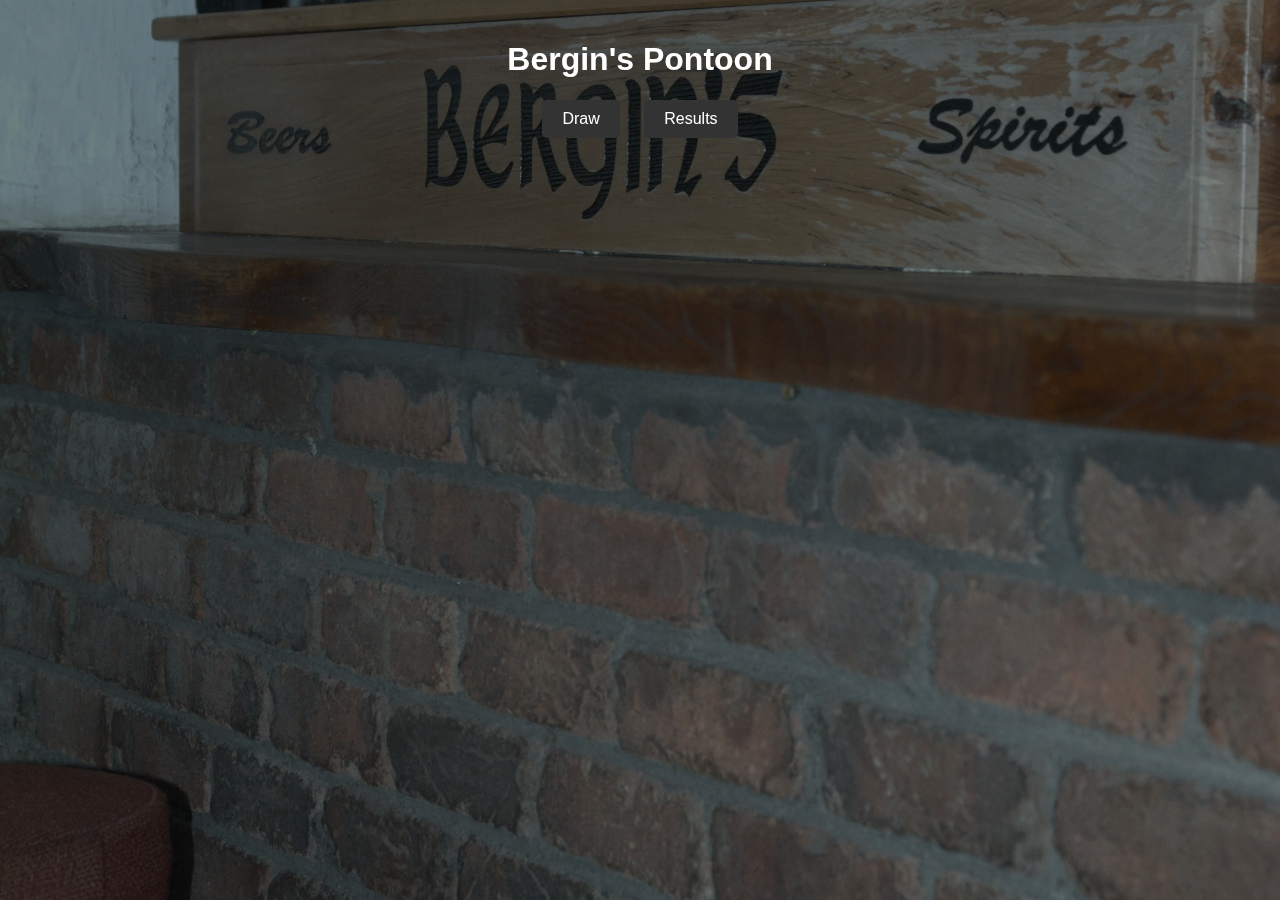
<file: index.html>
<!DOCTYPE html>
<html lang="en">

<head>
    <meta charset="UTF-8">
    <meta http-equiv="X-UA-Compatible" content="IE=edge">
    <meta name="viewport" content="width=device-width, initial-scale=1.0">

    <link href="favicon.png" type="image/x-icon" rel="shortcut icon">
    <link rel="stylesheet" href="assets/css/style.css">
    <title>Bergin's Pontoon</title>
</head>

<body>
    <header id="home-navigation">
        <h1>Bergin's Pontoon</h1>
        <nav>
            <ul>
                <li><a href="draw.html">Draw</a></li>
                <li><a href="results.html">Results</a></li>
            </ul>
        </nav>
    </header>
</body>

</html>
</file>
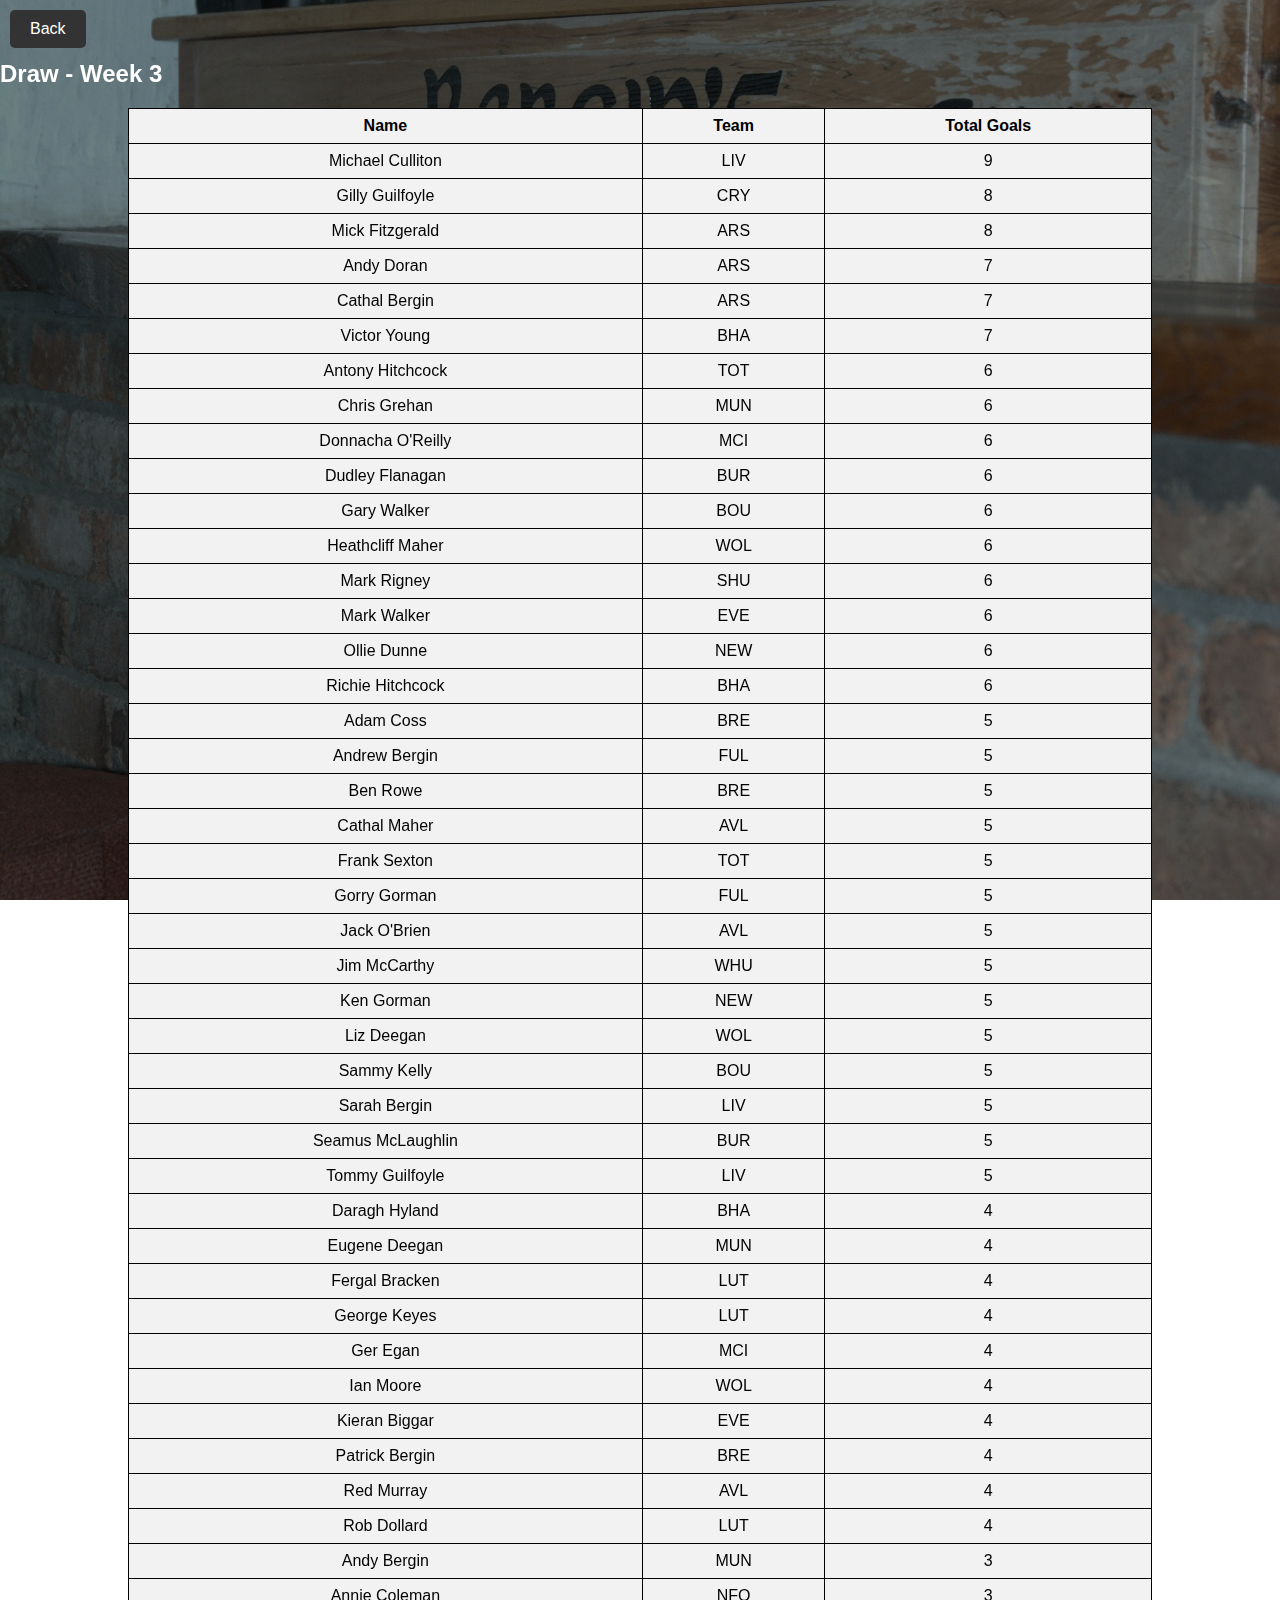
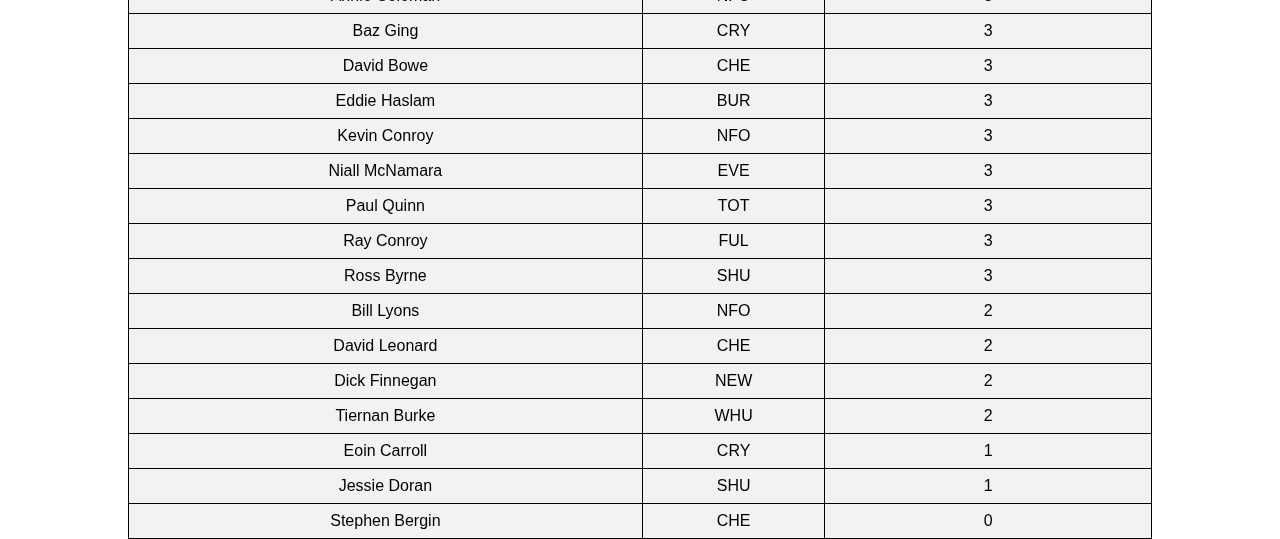
<file: draw.html>
<!DOCTYPE html>
<html lang="en">

<head>
    <meta charset="UTF-8">
    <meta http-equiv="X-UA-Compatible" content="IE=edge">
    <meta name="viewport" content="width=device-width, initial-scale=1.0">

    <link href="favicon.png" type="image/x-icon" rel="shortcut icon">
    <link rel="stylesheet" href="assets/css/style.css">
    <title>Bergin's Pontoon</title>
</head>

<body>
    <header>
        <a class="back-button" href="index.html">Back</a>
    </header>
    <main>
        <h2>Draw - Week 3</h2>
        <table>
            <tr>
                <th>Name</th>
                <th>Team</th>
                <th>Total Goals</th>
            </tr>
            <tr>
                <td>Michael Culliton</td>
                <td>LIV</td>
                <td>9</td>
            </tr>
            <tr>
                <td>Gilly Guilfoyle</td>
                <td>CRY</td>
                <td>8</td>
            </tr>
            <tr>
                <td>Mick Fitzgerald</td>
                <td>ARS</td>
                <td>8</td>
            </tr>
            <tr>
                <td>Andy Doran</td>
                <td>ARS</td>
                <td>7</td>
            </tr>
            <tr>
                <td>Cathal Bergin</td>
                <td>ARS</td>
                <td>7</td>
            </tr>
            <tr>
                <td>Victor Young</td>
                <td>BHA</td>
                <td>7</td>
            </tr>
            <tr>
                <td>Antony Hitchcock</td>
                <td>TOT</td>
                <td>6</td>
            </tr>
            <tr>
                <td>Chris Grehan</td>
                <td>MUN</td>
                <td>6</td>
            </tr>
            <tr>
                <td>Donnacha O'Reilly</td>
                <td>MCI</td>
                <td>6</td>
            </tr>
            <tr>
                <td>Dudley Flanagan</td>
                <td>BUR</td>
                <td>6</td>
            </tr>
            <tr>
                <td>Gary Walker</td>
                <td>BOU</td>
                <td>6</td>
            </tr>
            <tr>
                <td>Heathcliff Maher</td>
                <td>WOL</td>
                <td>6</td>
            </tr>
            <tr>
                <td>Mark Rigney</td>
                <td>SHU</td>
                <td>6</td>
            </tr>
            <tr>
                <td>Mark Walker</td>
                <td>EVE</td>
                <td>6</td>
            </tr>
            <tr>
                <td>Ollie Dunne</td>
                <td>NEW</td>
                <td>6</td>
            </tr>
            <tr>
                <td>Richie Hitchcock</td>
                <td>BHA</td>
                <td>6</td>
            </tr>
            <tr>
                <td>Adam Coss</td>
                <td>BRE</td>
                <td>5</td>
            </tr>
            <tr>
                <td>Andrew Bergin</td>
                <td>FUL</td>
                <td>5</td>
            </tr>
            <tr>
                <td>Ben Rowe</td>
                <td>BRE</td>
                <td>5</td>
            </tr>
            <tr>
                <td>Cathal Maher</td>
                <td>AVL</td>
                <td>5</td>
            </tr>
            <tr>
                <td>Frank Sexton</td>
                <td>TOT</td>
                <td>5</td>
            </tr>
            <tr>
                <td>Gorry Gorman</td>
                <td>FUL</td>
                <td>5</td>
            </tr>
            <tr>
                <td>Jack O'Brien</td>
                <td>AVL</td>
                <td>5</td>
            </tr>
            <tr>
                <td>Jim McCarthy</td>
                <td>WHU</td>
                <td>5</td>
            </tr>
            <tr>
                <td>Ken Gorman</td>
                <td>NEW</td>
                <td>5</td>
            </tr>
            <tr>
                <td>Liz Deegan</td>
                <td>WOL</td>
                <td>5</td>
            </tr>
            <tr>
                <td>Sammy Kelly</td>
                <td>BOU</td>
                <td>5</td>
            </tr>
            <tr>
                <td>Sarah Bergin</td>
                <td>LIV</td>
                <td>5</td>
            </tr>
            <tr>
                <td>Seamus McLaughlin</td>
                <td>BUR</td>
                <td>5</td>
            </tr>
            <tr>
                <td>Tommy Guilfoyle</td>
                <td>LIV</td>
                <td>5</td>
            </tr>
            <tr>
                <td>Daragh Hyland</td>
                <td>BHA</td>
                <td>4</td>
            </tr>
            <tr>
                <td>Eugene Deegan</td>
                <td>MUN</td>
                <td>4</td>
            </tr>
            <tr>
                <td>Fergal Bracken</td>
                <td>LUT</td>
                <td>4</td>
            </tr>
            <tr>
                <td>George Keyes</td>
                <td>LUT</td>
                <td>4</td>
            </tr>
            <tr>
                <td>Ger Egan</td>
                <td>MCI</td>
                <td>4</td>
            </tr>
            <tr>
                <td>Ian Moore</td>
                <td>WOL</td>
                <td>4</td>
            </tr>
            <tr>
                <td>Kieran Biggar</td>
                <td>EVE</td>
                <td>4</td>
            </tr>
            <tr>
                <td>Patrick Bergin</td>
                <td>BRE</td>
                <td>4</td>
            </tr>
            <tr>
                <td>Red Murray</td>
                <td>AVL</td>
                <td>4</td>
            </tr>
            <tr>
                <td>Rob Dollard</td>
                <td>LUT</td>
                <td>4</td>
            </tr>
            <tr>
                <td>Andy Bergin</td>
                <td>MUN</td>
                <td>3</td>
            </tr>
            <tr>
                <td>Annie Coleman</td>
                <td>NFO</td>
                <td>3</td>
            </tr>
            <tr>
                <td>Baz Ging</td>
                <td>CRY</td>
                <td>3</td>
            </tr>
            <tr>
                <td>David Bowe</td>
                <td>CHE</td>
                <td>3</td>
            </tr>
            <tr>
                <td>Eddie Haslam</td>
                <td>BUR</td>
                <td>3</td>
            </tr>
            <tr>
                <td>Kevin Conroy</td>
                <td>NFO</td>
                <td>3</td>
            </tr>
            <tr>
                <td>Niall McNamara</td>
                <td>EVE</td>
                <td>3</td>
            </tr>
            <tr>
                <td>Paul Quinn</td>
                <td>TOT</td>
                <td>3</td>
            </tr>
            <tr>
                <td>Ray Conroy</td>
                <td>FUL</td>
                <td>3</td>
            </tr>
            <tr>
                <td>Ross Byrne</td>
                <td>SHU</td>
                <td>3</td>
            </tr>
            <tr>
                <td>Bill Lyons</td>
                <td>NFO</td>
                <td>2</td>
            </tr>
            <tr>
                <td>David Leonard</td>
                <td>CHE</td>
                <td>2</td>
            </tr>
            <tr>
                <td>Dick Finnegan</td>
                <td>NEW</td>
                <td>2</td>
            </tr>
            <tr>
                <td>Tiernan Burke</td>
                <td>WHU</td>
                <td>2</td>
            </tr>
            <tr>
                <td>Eoin Carroll</td>
                <td>CRY</td>
                <td>1</td>
            </tr>
            <tr>
                <td>Jessie Doran</td>
                <td>SHU</td>
                <td>1</td>
            </tr>
            <tr>
                <td>Stephen Bergin</td>
                <td>CHE</td>
                <td>0</td>
            </tr>
        </table>
    </main>
</body>

</html>
</file>
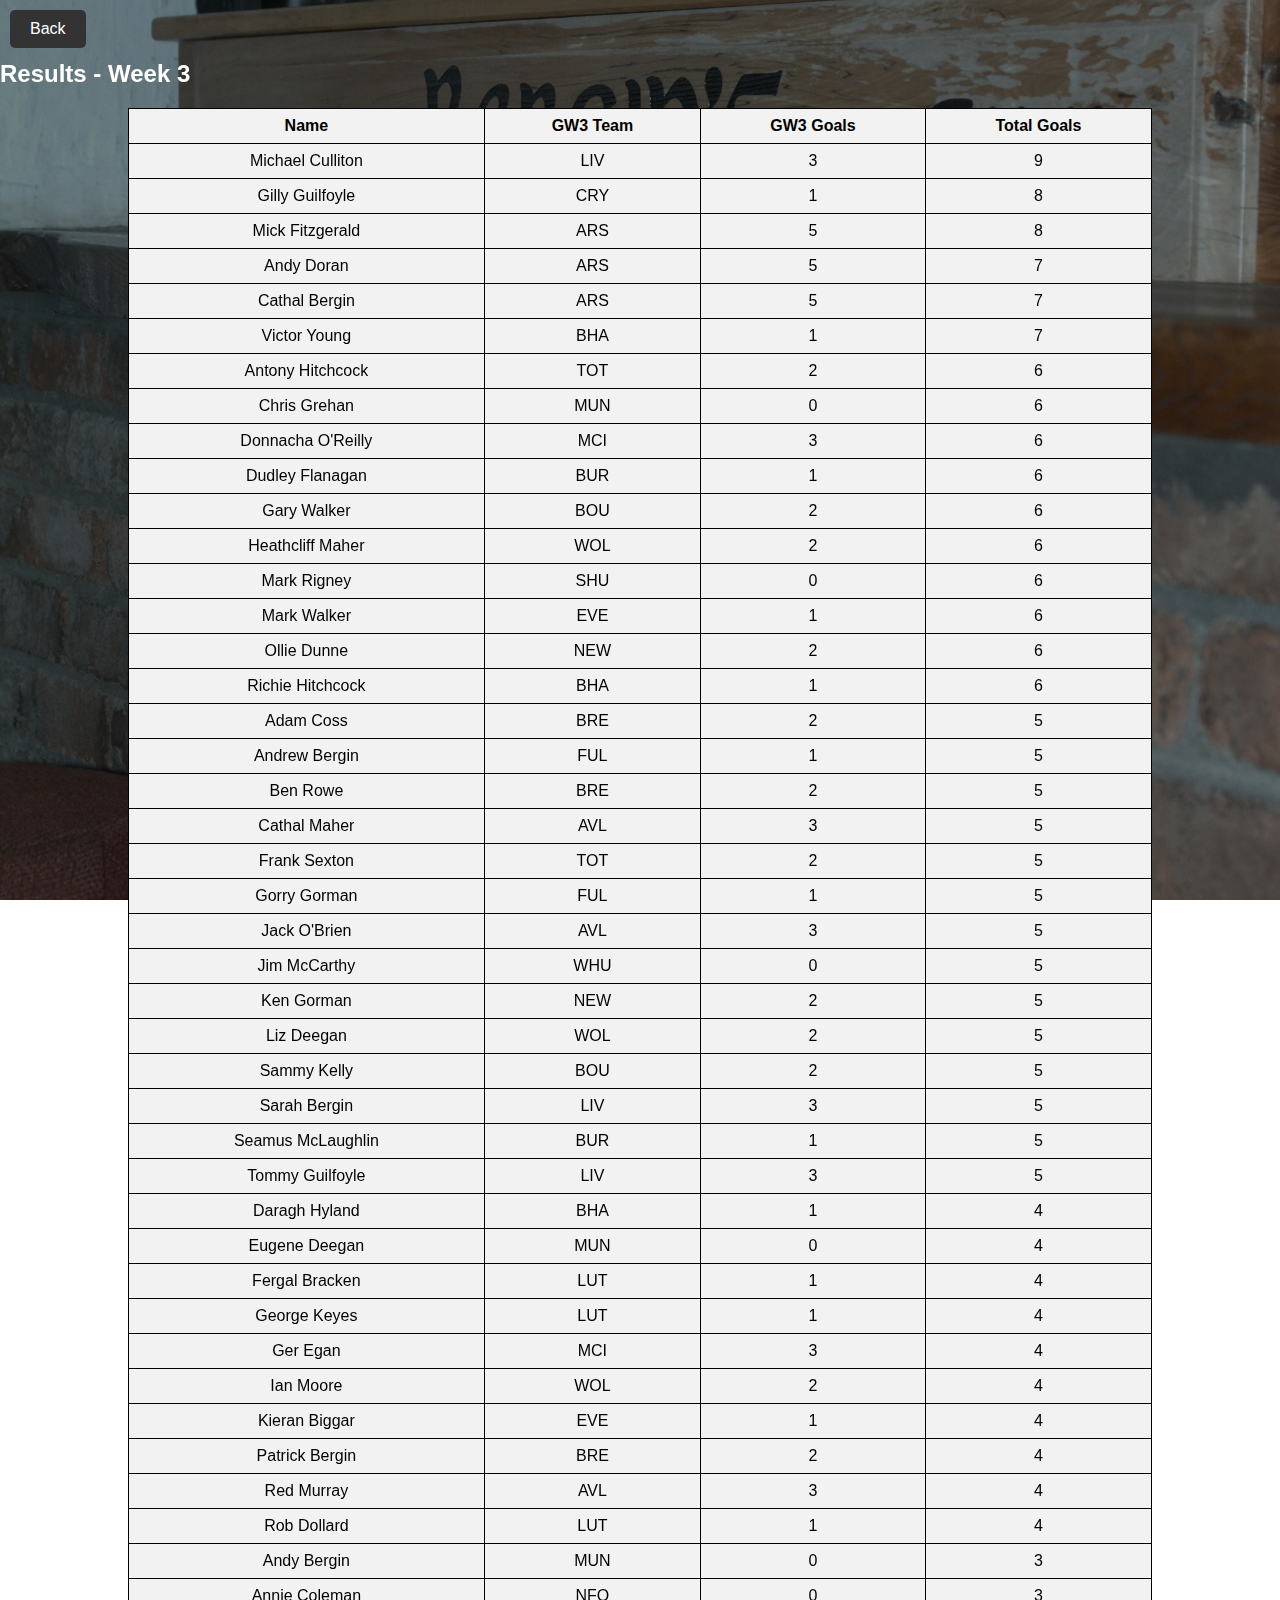
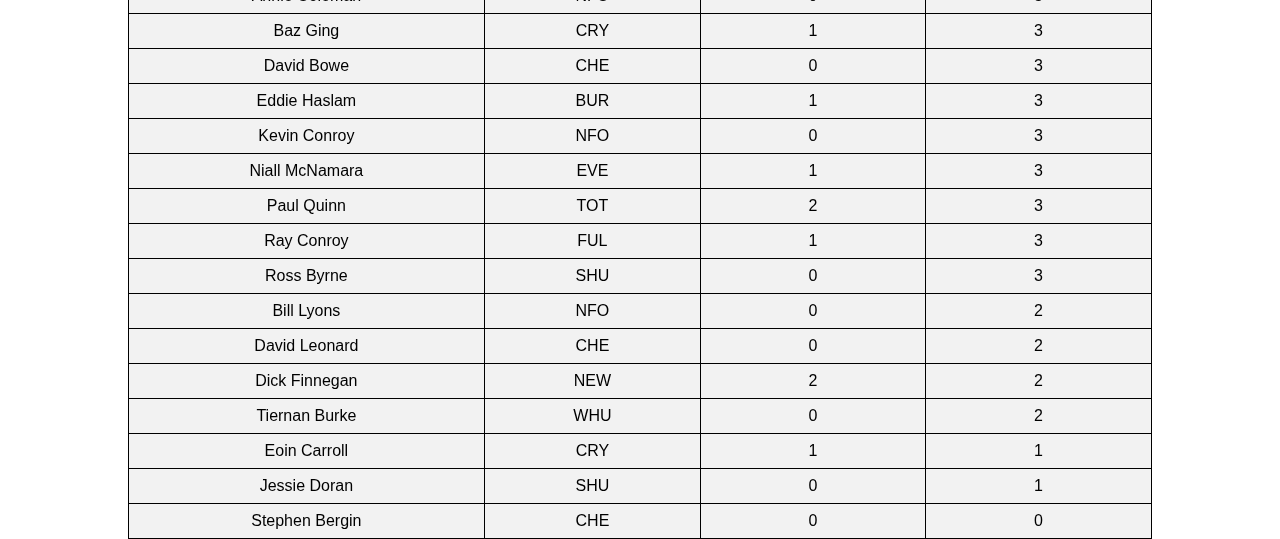
<file: results.html>
<!DOCTYPE html>
<html lang="en">

<head>
    <meta charset="UTF-8">
    <meta http-equiv="X-UA-Compatible" content="IE=edge">
    <meta name="viewport" content="width=device-width, initial-scale=1.0">

    <link href="favicon.png" type="image/x-icon" rel="shortcut icon">
    <link rel="stylesheet" href="assets/css/style.css">
    <title>Bergin's Pontoon</title>
</head>

<body>
    <header>
        <a class="back-button" href="index.html">Back</a>
    </header>
    <main>
        <h2>Results - Week 3</h2>
        <table>
            <tr>
                <th>Name</th>
                <th>GW3 Team</th>
                <th>GW3 Goals</th>
                <th>Total Goals</th>
            </tr>
            <tr>
                <td>Michael Culliton</td>
                <td>LIV</td>
                <td>3</td>
                <td>9</td>
            </tr>
            <tr>
                <td>Gilly Guilfoyle</td>
                <td>CRY</td>
                <td>1</td>
                <td>8</td>
            </tr>
            <tr>
                <td>Mick Fitzgerald</td>
                <td>ARS</td>
                <td>5</td>
                <td>8</td>
            </tr>
            <tr>
                <td>Andy Doran</td>
                <td>ARS</td>
                <td>5</td>
                <td>7</td>
            </tr>
            <tr>
                <td>Cathal Bergin</td>
                <td>ARS</td>
                <td>5</td>
                <td>7</td>
            </tr>
            <tr>
                <td>Victor Young</td>
                <td>BHA</td>
                <td>1</td>
                <td>7</td>
            </tr>
            <tr>
                <td>Antony Hitchcock</td>
                <td>TOT</td>
                <td>2</td>
                <td>6</td>
            </tr>
            <tr>
                <td>Chris Grehan</td>
                <td>MUN</td>
                <td>0</td>
                <td>6</td>
            </tr>
            <tr>
                <td>Donnacha O'Reilly</td>
                <td>MCI</td>
                <td>3</td>
                <td>6</td>
            </tr>
            <tr>
                <td>Dudley Flanagan</td>
                <td>BUR</td>
                <td>1</td>
                <td>6</td>
            </tr>
            <tr>
                <td>Gary Walker</td>
                <td>BOU</td>
                <td>2</td>
                <td>6</td>
            </tr>
            <tr>
                <td>Heathcliff Maher</td>
                <td>WOL</td>
                <td>2</td>
                <td>6</td>
            </tr>
            <tr>
                <td>Mark Rigney</td>
                <td>SHU</td>
                <td>0</td>
                <td>6</td>
            </tr>
            <tr>
                <td>Mark Walker</td>
                <td>EVE</td>
                <td>1</td>
                <td>6</td>
            </tr>
            <tr>
                <td>Ollie Dunne</td>
                <td>NEW</td>
                <td>2</td>
                <td>6</td>
            </tr>
            <tr>
                <td>Richie Hitchcock</td>
                <td>BHA</td>
                <td>1</td>
                <td>6</td>
            </tr>
            <tr>
                <td>Adam Coss</td>
                <td>BRE</td>
                <td>2</td>
                <td>5</td>
            </tr>
            <tr>
                <td>Andrew Bergin</td>
                <td>FUL</td>
                <td>1</td>
                <td>5</td>
            </tr>
            <tr>
                <td>Ben Rowe</td>
                <td>BRE</td>
                <td>2</td>
                <td>5</td>
            </tr>
            <tr>
                <td>Cathal Maher</td>
                <td>AVL</td>
                <td>3</td>
                <td>5</td>
            </tr>
            <tr>
                <td>Frank Sexton</td>
                <td>TOT</td>
                <td>2</td>
                <td>5</td>
            </tr>
            <tr>
                <td>Gorry Gorman</td>
                <td>FUL</td>
                <td>1</td>
                <td>5</td>
            </tr>
            <tr>
                <td>Jack O'Brien</td>
                <td>AVL</td>
                <td>3</td>
                <td>5</td>
            </tr>
            <tr>
                <td>Jim McCarthy</td>
                <td>WHU</td>
                <td>0</td>
                <td>5</td>
            </tr>
            <tr>
                <td>Ken Gorman</td>
                <td>NEW</td>
                <td>2</td>
                <td>5</td>
            </tr>
            <tr>
                <td>Liz Deegan</td>
                <td>WOL</td>
                <td>2</td>
                <td>5</td>
            </tr>
            <tr>
                <td>Sammy Kelly</td>
                <td>BOU</td>
                <td>2</td>
                <td>5</td>
            </tr>
            <tr>
                <td>Sarah Bergin</td>
                <td>LIV</td>
                <td>3</td>
                <td>5</td>
            </tr>
            <tr>
                <td>Seamus McLaughlin</td>
                <td>BUR</td>
                <td>1</td>
                <td>5</td>
            </tr>
            <tr>
                <td>Tommy Guilfoyle</td>
                <td>LIV</td>
                <td>3</td>
                <td>5</td>
            </tr>
            <tr>
                <td>Daragh Hyland</td>
                <td>BHA</td>
                <td>1</td>
                <td>4</td>
            </tr>
            <tr>
                <td>Eugene Deegan</td>
                <td>MUN</td>
                <td>0</td>
                <td>4</td>
            </tr>
            <tr>
                <td>Fergal Bracken</td>
                <td>LUT</td>
                <td>1</td>
                <td>4</td>
            </tr>
            <tr>
                <td>George Keyes</td>
                <td>LUT</td>
                <td>1</td>
                <td>4</td>
            </tr>
            <tr>
                <td>Ger Egan</td>
                <td>MCI</td>
                <td>3</td>
                <td>4</td>
            </tr>
            <tr>
                <td>Ian Moore</td>
                <td>WOL</td>
                <td>2</td>
                <td>4</td>
            </tr>
            <tr>
                <td>Kieran Biggar</td>
                <td>EVE</td>
                <td>1</td>
                <td>4</td>
            </tr>
            <tr>
                <td>Patrick Bergin</td>
                <td>BRE</td>
                <td>2</td>
                <td>4</td>
            </tr>
            <tr>
                <td>Red Murray</td>
                <td>AVL</td>
                <td>3</td>
                <td>4</td>
            </tr>
            <tr>
                <td>Rob Dollard</td>
                <td>LUT</td>
                <td>1</td>
                <td>4</td>
            </tr>
            <tr>
                <td>Andy Bergin</td>
                <td>MUN</td>
                <td>0</td>
                <td>3</td>
            </tr>
            <tr>
                <td>Annie Coleman</td>
                <td>NFO</td>
                <td>0</td>
                <td>3</td>
            </tr>
            <tr>
                <td>Baz Ging</td>
                <td>CRY</td>
                <td>1</td>
                <td>3</td>
            </tr>
            <tr>
                <td>David Bowe</td>
                <td>CHE</td>
                <td>0</td>
                <td>3</td>
            </tr>
            <tr>
                <td>Eddie Haslam</td>
                <td>BUR</td>
                <td>1</td>
                <td>3</td>
            </tr>
            <tr>
                <td>Kevin Conroy</td>
                <td>NFO</td>
                <td>0</td>
                <td>3</td>
            </tr>
            <tr>
                <td>Niall McNamara</td>
                <td>EVE</td>
                <td>1</td>
                <td>3</td>
            </tr>
            <tr>
                <td>Paul Quinn</td>
                <td>TOT</td>
                <td>2</td>
                <td>3</td>
            </tr>
            <tr>
                <td>Ray Conroy</td>
                <td>FUL</td>
                <td>1</td>
                <td>3</td>
            </tr>
            <tr>
                <td>Ross Byrne</td>
                <td>SHU</td>
                <td>0</td>
                <td>3</td>
            </tr>
            <tr>
                <td>Bill Lyons</td>
                <td>NFO</td>
                <td>0</td>
                <td>2</td>
            </tr>
            <tr>
                <td>David Leonard</td>
                <td>CHE</td>
                <td>0</td>
                <td>2</td>
            </tr>
            <tr>
                <td>Dick Finnegan</td>
                <td>NEW</td>
                <td>2</td>
                <td>2</td>
            </tr>
            <tr>
                <td>Tiernan Burke</td>
                <td>WHU</td>
                <td>0</td>
                <td>2</td>
            </tr>
            <tr>
                <td>Eoin Carroll</td>
                <td>CRY</td>
                <td>1</td>
                <td>1</td>
            </tr>
            <tr>
                <td>Jessie Doran</td>
                <td>SHU</td>
                <td>0</td>
                <td>1</td>
            </tr>
            <tr>
                <td>Stephen Bergin</td>
                <td>CHE</td>
                <td>0</td>
                <td>0</td>
            </tr>
        </table>
        
    </main>
</body>

</html>
</file>
<file: assets/css/style.css>
/* Common styles for both index.html and weekly_draw.html */
body {
    margin: 0;
    padding: 0;
    background-image: url("https://guilfoylethomas.github.io/berginspontoon/assets/images/background.webp"); /* Replace with your image URL */
    background-size: cover;
    background-position: center;
    background-attachment: fixed;
    font-family: Arial, sans-serif;
    position: relative;
    height: 100vh;
}

body::before {
    content: '';
    position: fixed;
    top: 0;
    left: 0;
    width: 100%;
    height: 100%;
    background-size: cover;
    background-position: center;
    background-attachment: fixed;
    background-color: rgba(0, 0, 0, 0.5); /* Overlay color with 50% opacity */
    z-index: -1;
}


header {
    text-align: center;
    padding: 20px;
}

h1 {
    color: #fff;
}

h2 {
    color: #fff;
}

nav ul {
    list-style-type: none;
    padding: 0;
    text-align: center;
}

nav li {
    display: inline;
    margin: 10px;
}

nav a {
    display: inline-block;
    padding: 10px 20px;
    background-color: #333;
    color: #fff;
    text-decoration: none;
    border-radius: 5px;
}

table {
    width: 80%;
    border-collapse: collapse;
    margin: 20px auto;
}

th, td {
    border: 1px solid #000;
    padding: 8px;
    text-align: center;
}

th {
    background-color: #f2f2f2;
    position: sticky;
    top: 0;
    z-index: 2; /* Ensure it's on top of other content */
}

tr:nth-child(even) {
    background-color: #f2f2f2;
}

tr:nth-child(odd) {
    background-color: #f2f2f2;
}

/* Back button styles */
.back-button {
    display: block;
    position: absolute;
    top: 10px;
    left: 10px;
    padding: 10px 20px;
    background-color: #333;
    color: #fff;
    text-decoration: none;
    border-radius: 5px;
}

/* Media query for mobile */
@media (max-width: 768px) {
    /* header.h1, header.a {
        text-align: center;
        padding: 10px;
        display: flex;
        flex-direction: column;
        align-items: center;
        justify-content: center;
        height: 100%;
    } */

    #home-navigation {
        text-align: center;
        padding: 10px;
        display: flex;
        flex-direction: column;
        align-items: center;
        justify-content: center;
        height: 100%;
    }

    h1 {
        color: #fff;
        font-size: 24px;
        margin: 10px 0; /* Adjust the top margin of h1 to control spacing */
    }

    nav ul {
        list-style-type: none;
        padding: 0;
        text-align: center;
    }

    nav li {
        display: block;
        margin: 10px auto;
    }

    table {
        width: 80%;
        margin: 20px auto; /* Center the table horizontally on mobile */
    }

    h2 {
        text-align: center; /* Center the table heading on mobile */
    }
}

    .back-button {
        top: 10px;
        left: 10px;
    }
</file>
